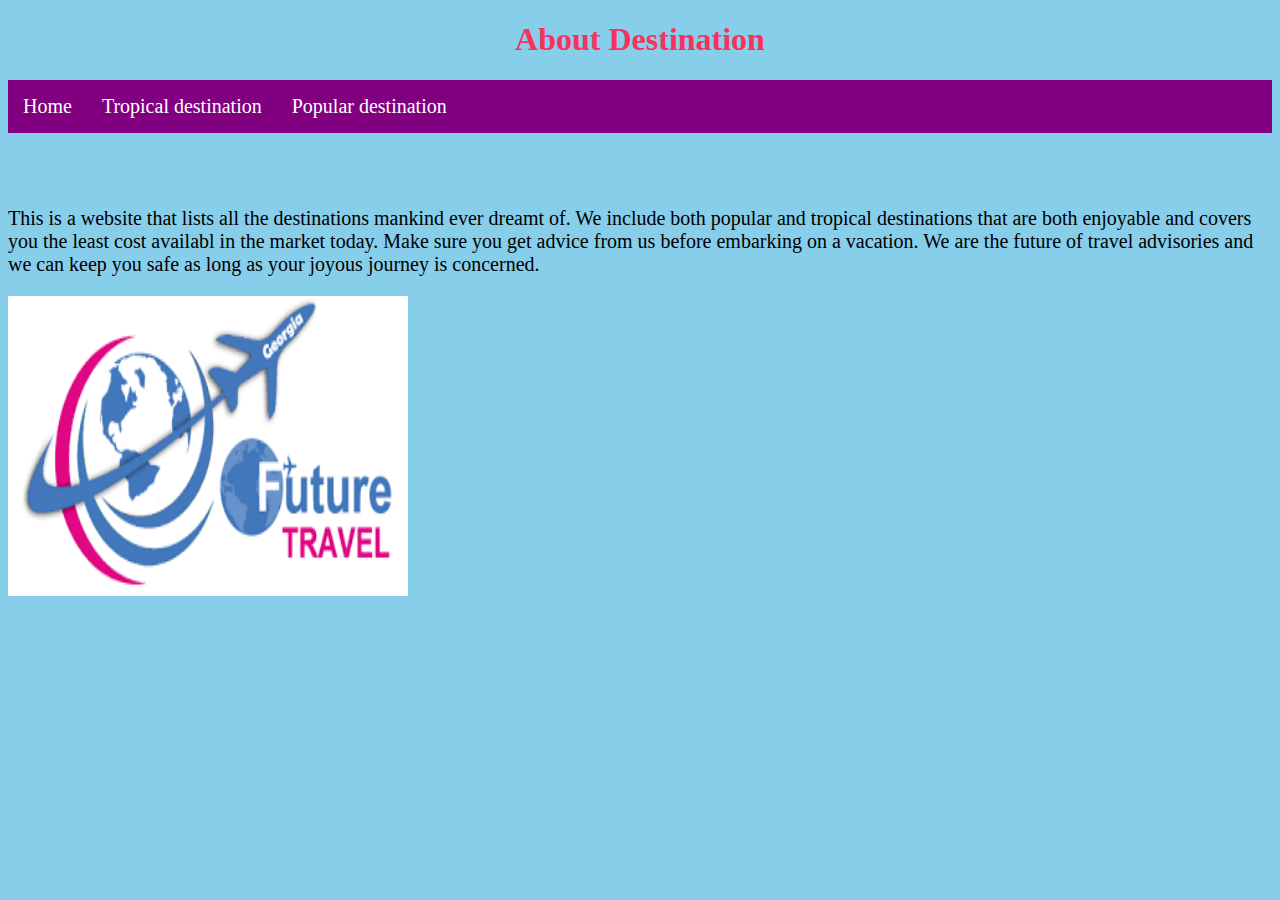
<file: index.html>
<!DOCTYPE html>


  <head>
    <link href="css/travel.css" rel="stylesheet" type="text/css">

    <title>Happy Trails Travel Agency</title>
  </head>
  <body>
    <h1>About Destination</h1>

    <nav>
      <a href="index.html">Home</a>
      <a href="tropical.html">Tropical destination</a>
      <a href="popular.html">Popular destination</a>
      </nav><br><br><br>

      <p>This is a website that lists all the destinations mankind ever dreamt of. We include both popular and tropical destinations that are both enjoyable and covers you the least cost availabl in the market today. Make sure you get advice from us before embarking on a vacation. We are the future of travel advisories and we can keep you safe as long as your joyous journey is concerned.</p>
      <img src="images/travelcompany.png" alt="My travel company">


  </body>
</html>
</file>
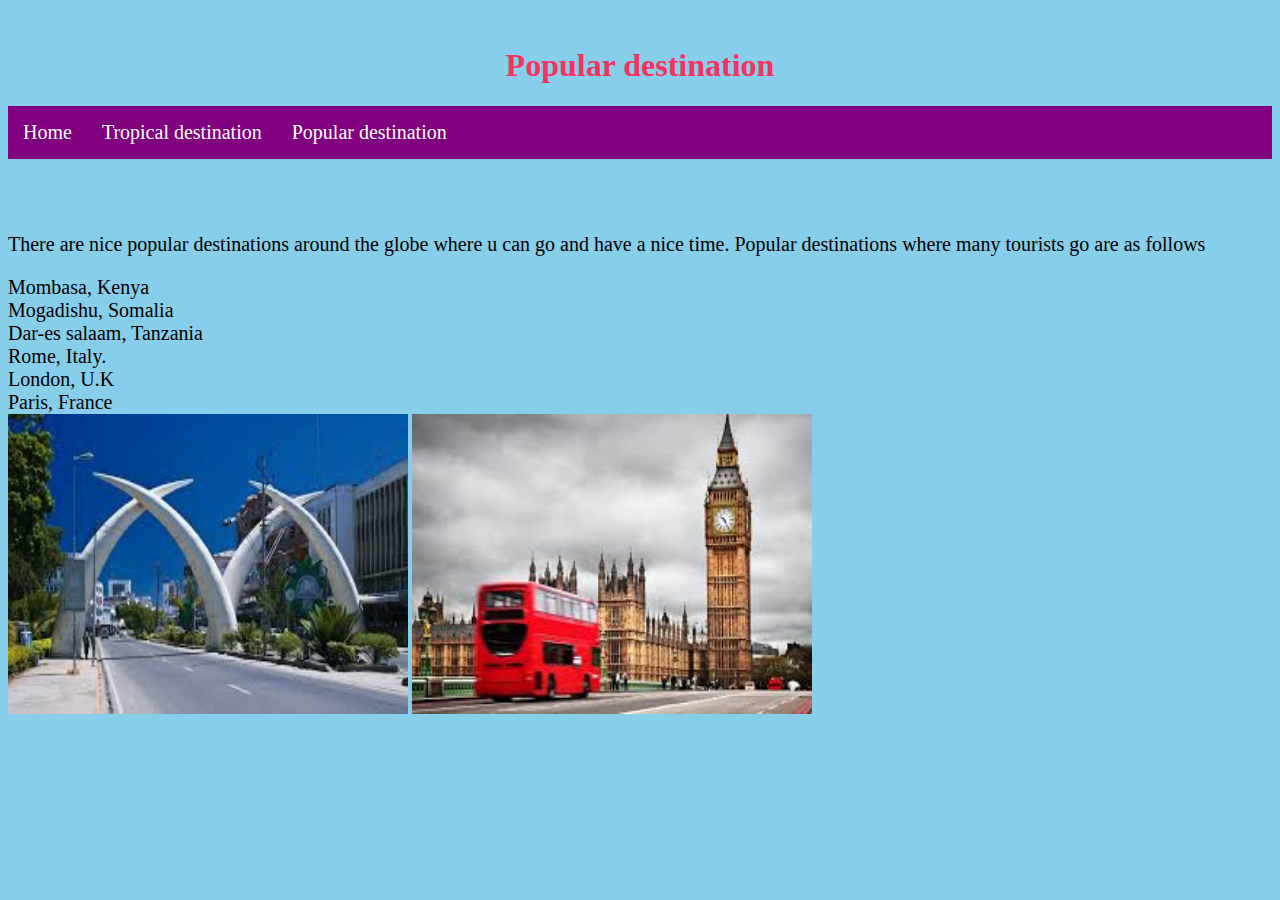
<file: popular.html>
<!DOCTYPE html>


  <head>
    <link href="css/travel.css" rel="stylesheet" type="text/css">
    <title>Happy Trails Travel Agency</title>
  </head><br>
  <body>
      <h1>Popular destination </h1>

    <nav>
      <a href="index.html">Home</a>
      <a href="tropical.html">Tropical destination</a>
      <a href="popular.html">Popular destination</a>
      </nav><br><br><br>



      <p>There are nice popular destinations around the globe where u can go and have a nice time. Popular destinations where many tourists go are as follows</p>
      <ul>
        <li class="pop">Mombasa, Kenya</li>
        <li class="pop">Mogadishu, Somalia</li>
        <li class="pop">Dar-es salaam, Tanzania</li>
        <li class="pop">Rome, Italy.</li>
        <li class="pop">London, U.K</li>
        <li class="pop">Paris, France </li>
        </ul>
        <img src="images/popular.jpeg" alt="Mombasa, a popular destination">
        <img src="images/popular1.jpeg" alt="London is a popular destination">

    </body>
</html>
</file>
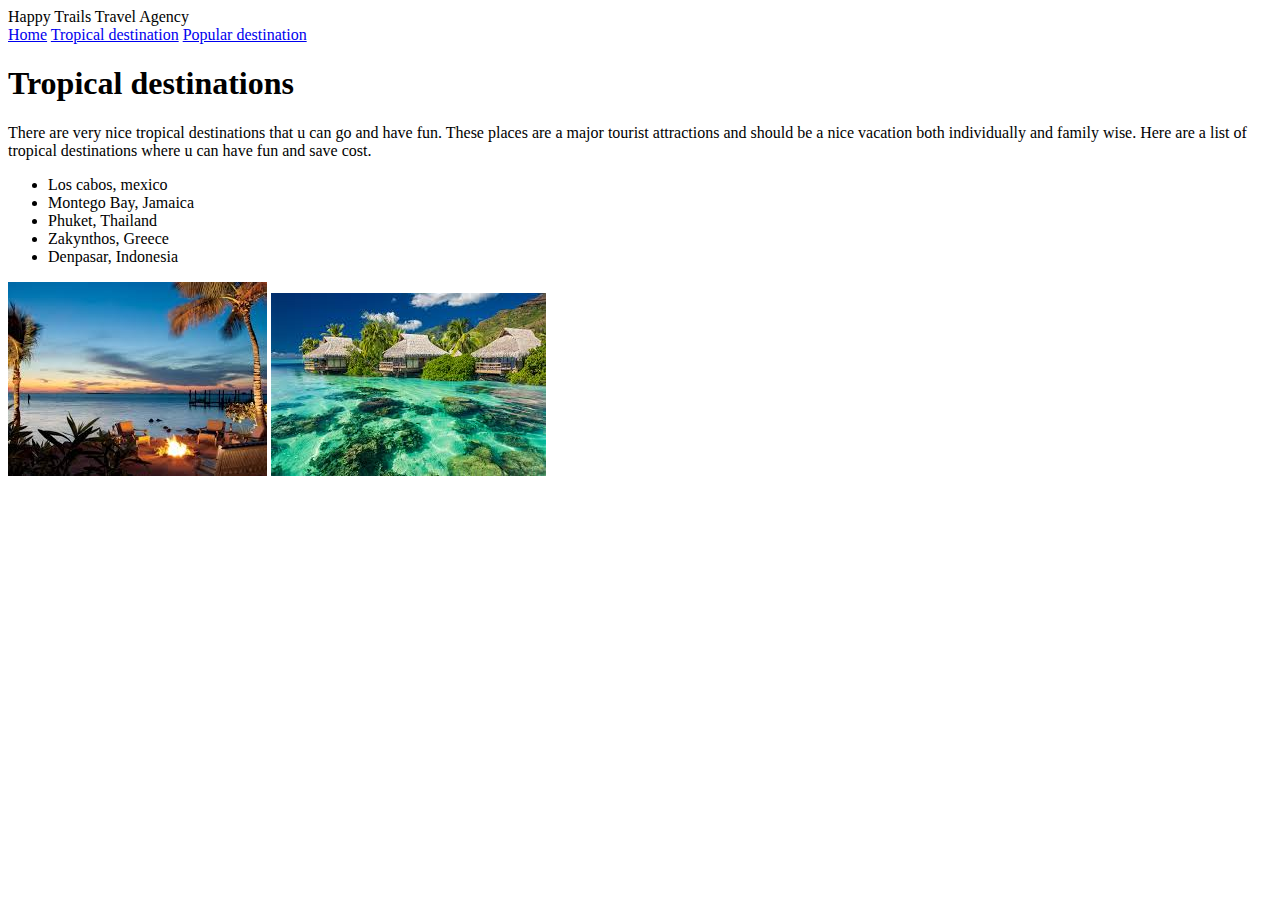
<file: travel.html>
<!DOCTYPE html>


  <head>
    <link href="travel.css"
    <title>Happy Trails Travel Agency</title>
  </head>
  <body>
    <div class="navbar">
      <a href="index.html">Home</a>
      <a href="tropical.html">Tropical destination</a>
      <a href="popular.html">Popular destination</a>
      </div>
    <h1>Tropical destinations</h1>

      <p>There are very nice tropical destinations that u can go and have fun. These places are a major tourist attractions and should be a nice vacation both individually and family wise. Here are a list of tropical destinations where u can have fun and save cost.
        <ul>
          <li>Los cabos, mexico</li>
          <li>Montego Bay, Jamaica </li>
          <li>Phuket, Thailand</li>
          <li>Zakynthos, Greece</li>
          <li>Denpasar, Indonesia</li>
          </ul>

          <img src="images/tropical.jpeg" alt="A tropical island">
          <img src="images/tropics.jpeg" alt="A nice tropical vacation ">


  </body>
  </html>
</file>
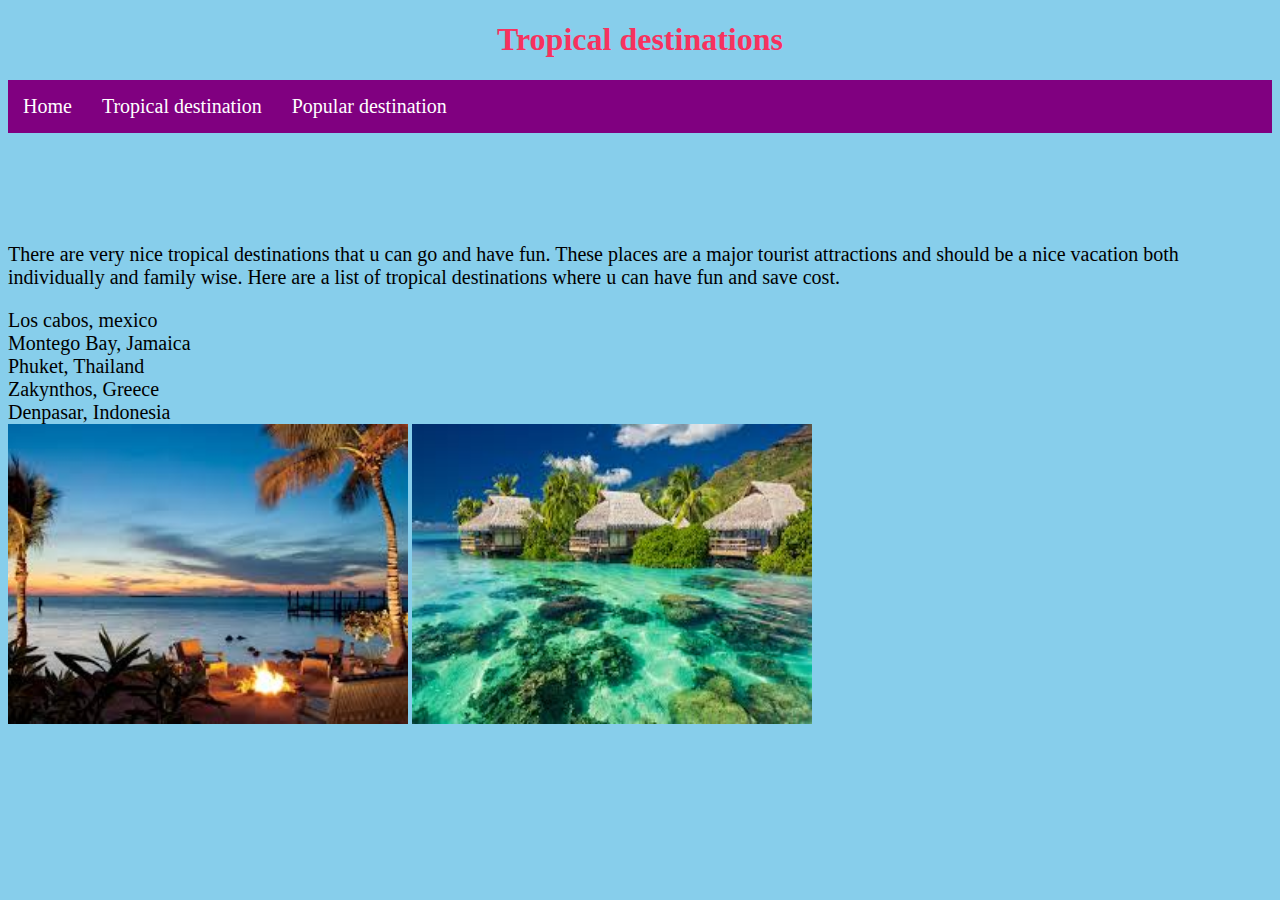
<file: tropical.html>
<!DOCTYPE html>


  <head>
    <link href="css/travel.css" rel="stylesheet" type="text/css">
    <title>Happy Trails Travel Agency</title>
  </head>
  <body> 
    <h1>Tropical destinations</h1>

    <nav>
      <a href="index.html">Home</a>
      <a href="tropical.html">Tropical destination</a>
      <a href="popular.html">Popular destination</a>
      </nav><br><br><br><br><br>


      <p>There are very nice tropical destinations that u can go and have fun. These places are a major tourist attractions and should be a nice vacation both individually and family wise. Here are a list of tropical destinations where u can have fun and save cost.
        <ul>
          <li>Los cabos, mexico</li>
          <li>Montego Bay, Jamaica </li>
          <li>Phuket, Thailand</li>
          <li>Zakynthos, Greece</li>
          <li>Denpasar, Indonesia</li>
          </ul>

          <img src="images/tropical.jpeg" alt="A tropical island">
          <img src="images/tropics.jpeg" alt="A nice tropical vacation ">


  </body>
  </html>
</file>
<file: css/travel.css>
nav {
  background-color: purple;
  overflow: hidden;
}
a {
  padding: 15px;
  color: white;
  font-size: 20px;
  float: left;
  text-decoration: none;

}
a:hover {
  background-color: green;
}
ul {
  list-style-type: none;
  margin: 0px;
  padding: 0px;
}
h1{
  color: #f7325e;
  text-align: center;

}
body {
  background-color: skyblue;
 
}
img {
  width: 400px;
  height: 300px;

}
p {
  font-size: 20px;
}
li {
  font-size: 20px;
}
</file>
